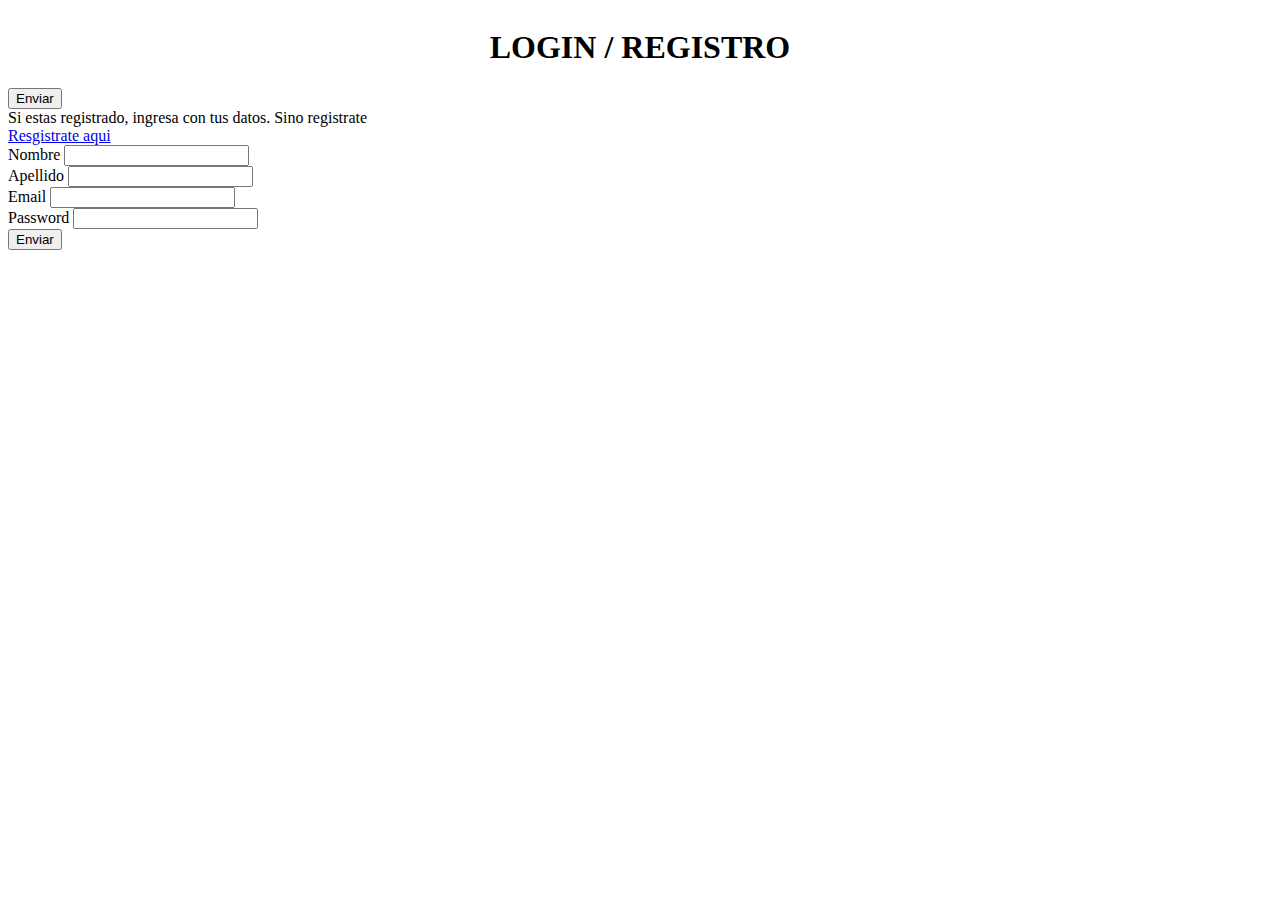
<file: index.html>
<!DOCTYPE html>
<html lang="en">
<head>
    <meta charset="UTF-8">
    <meta http-equiv="X-UA-Compatible" content="IE=edge">
    <meta name="viewport" content="width=device-width, initial-scale=1.0">
    <link href="https://cdn.jsdelivr.net/npm/bootstrap@5.0.2/dist/css/bootstrap.min.css" rel="stylesheet" integrity="sha384-EVSTQN3/azprG1Anm3QDgpJLIm9Nao0Yz1ztcQTwFspd3yD65VohhpuuCOmLASjC" crossorigin="anonymous">
    <link rel="stylesheet" href="./css/style.css">
    <title>Login</title>
</head>
<body>
    <main>
        <section>
            <div class="tituloPrincipal">
                <h1 class="titulo">LOGIN / REGISTRO</h1>
            </div>
        </section>
        <div class="col-12">
            <button type="submit" class="btn btn-primary d-none" id="enviarRegistro">Enviar</button>
        </div>
        <section>
            <div>
                <span>Si estas registrado, ingresa con tus datos. Sino registrate</span>
            </div>
            <a href="./pages/registro.html">Resgistrate aqui</a>
        </section>
        <section class="container-xl">
            <form class="row g-3">
                <div class="col-md-6">
                    <label for="inputName" class="form-label">Nombre</label>
                    <input type="text" class= "form-control" id="nameLogin" required>
                </div>
                <div class="col-md-6">
                    <label for="inputApellido" class="form-label">Apellido</label>
                    <input type="text" class= "form-control" id="lastNameLogin" required>
                </div>
                <div class="col-md-6">
                    <label for="inputEmail4" class="form-label">Email</label>
                    <input type="email" class="form-control" id="emailLogin" required>
                </div>
                <div class="col-md-6">
                    <label for="inputPassword4" class="form-label">Password</label>
                    <input type="password" class="form-control" id="passwordLogin"required>
                </div>
                <div class="col-12">
                    <button type="submit" class="btn btn-primary" id="ingresar">Enviar</button>
                </div>
            </form>
        </section>
    </main>
    <script src="https://cdn.jsdelivr.net/npm/bootstrap@5.0.2/dist/js/bootstrap.bundle.min.js" integrity="sha384-MrcW6ZMFYlzcLA8Nl+NtUVF0sA7MsXsP1UyJoMp4YLEuNSfAP+JcXn/tWtIaxVXM" crossorigin="anonymous"></script>
    <script src="./js/registro.js"></script>
</body>
</html>
</file>
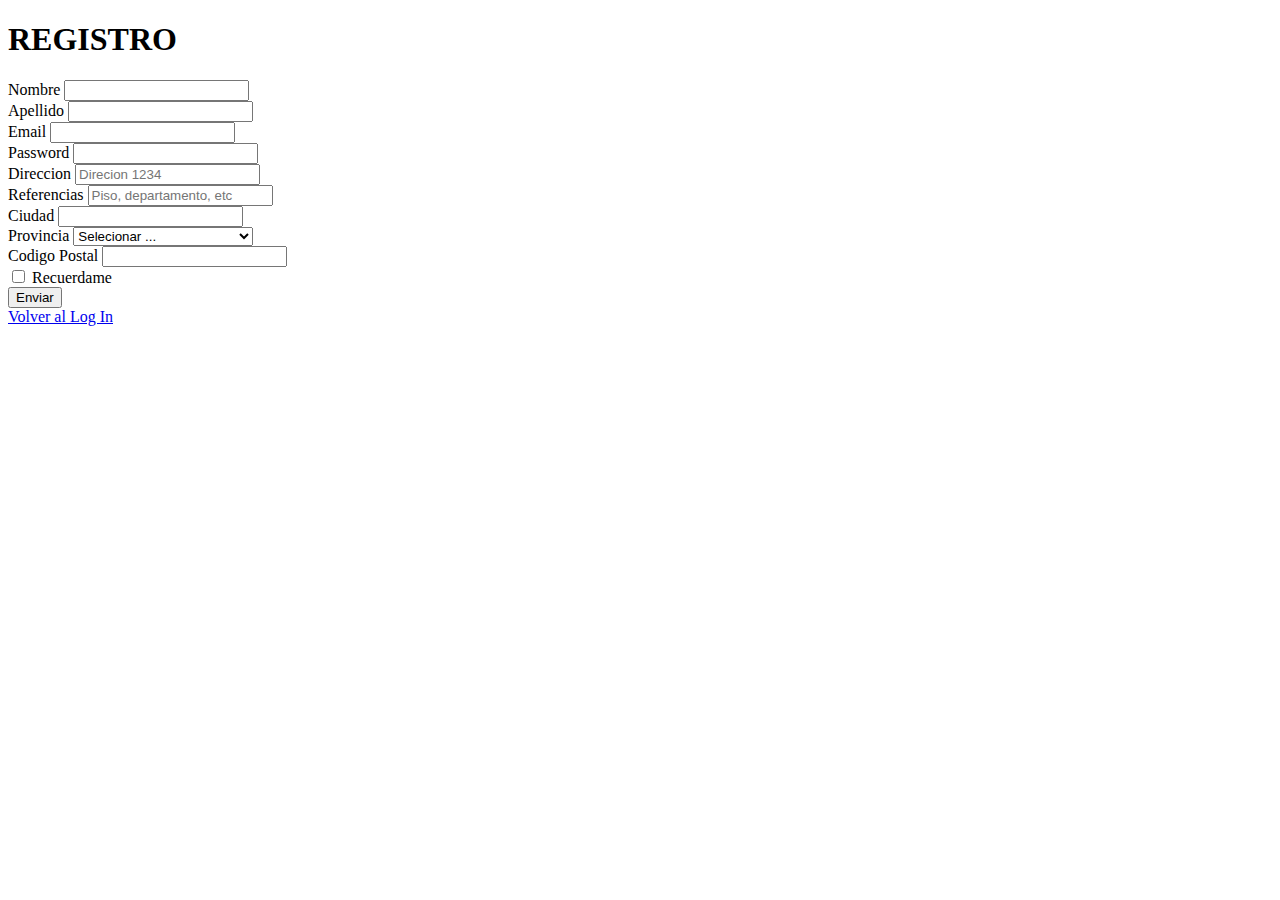
<file: pages/registro.html>
<!DOCTYPE html>
<html lang="es">
<head>
    <meta charset="UTF-8">
    <meta http-equiv="X-UA-Compatible" content="IE=edge">
    <meta name="viewport" content="width=device-width, initial-scale=1.0">
    <link href="https://cdn.jsdelivr.net/npm/bootstrap@5.0.2/dist/css/bootstrap.min.css" rel="stylesheet" integrity="sha384-EVSTQN3/azprG1Anm3QDgpJLIm9Nao0Yz1ztcQTwFspd3yD65VohhpuuCOmLASjC" crossorigin="anonymous">
    <title>Registrate</title>
</head>
<body>
    <div class="container-xl">
        <div class="d-flex justify-content-center">
            <h1>REGISTRO</h1>
        </div>
        <form class="row g-3">
            <div class="col-md-6">
                <label for="inputName" class="form-label">Nombre</label>
                <input type="text" class= "form-control" id="name" required>
            </div>
            <div class="col-md-6">
                <label for="inputApellido" class="form-label">Apellido</label>
                <input type="text" class= "form-control" id="lastName" required>
            </div>
            <div class="col-md-6">
                <label for="inputEmail4" class="form-label">Email</label>
                <input type="email" class="form-control" id="email" required>
            </div>
            <div class="col-md-6">
                <label for="inputPassword4" class="form-label">Password</label>
                <input type="password" class="form-control" id="password"required>
            </div>
            <div class="col-12">
                <label for="inputAddress" class="form-label">Direccion</label>
                <input type="text" class="form-control" id="adress" placeholder="Direcion 1234" required>
            </div>
            <div class="col-12">
                <label for="inputAddress2" class="form-label">Referencias</label>
                <input type="text" class="form-control" id="adress2" placeholder="Piso, departamento, etc" required>
            </div>
            <div class="col-md-6">
                <label for="inputCity" class="form-label">Ciudad</label>
                <input type="text" class="form-control" id="city" required>
            </div>
            <div class="col-md-4">
                <label for="inputState" class="form-label">Provincia</label>
                <select id="province" class="form-select" required>
                    <option selected>Selecionar ...</option>
                    <option>BUENOS AIRES</option>
                    <option>CABA</option>
                    <option>CATAMARCA</option>
                    <option>CHACHO</option>
                    <option>CHUBUT</option>
                    <option>CORDOBA</option>
                    <option>CORRIENTES</option>
                    <option>ENTRE RIOS</option>
                    <option>FORMOSA</option>
                    <option>JUJUY</option>
                    <option>LA PAMPA</option>
                    <option>LA RIOJA</option>
                    <option>MENDOZA</option>
                    <option>MISONES</option>
                    <option>NEUQUEN</option>
                    <option>RIO NEGRO</option>
                    <option>SALTA</option>
                    <option>SAN JUAN</option>
                    <option>SAN LUIS</option>
                    <option>SANTA CRUZ</option>
                    <option>SANTA FE</option>
                    <option>SANTIAGO DEL ESTERO</option>
                    <option>TIERRA DEL FUEGO</option>
                    <option>TUCUMAN</option>
                </select>
            </div>
            <div class="col-md-2">
                <label for="inputZip" class="form-label">Codigo Postal</label>
                <input type="text" class="form-control" id="postalCode" required>
            </div>
            <div class="col-12">
                <div class="form-check">
                    <input class="form-check-input" type="checkbox" id="gridCheck">
                    <label class="form-check-label" for="gridCheck">
                    Recuerdame
                    </label>
                </div>
            </div>
            <div class="col-12">
              <button type="submit" class="btn btn-primary" id="enviarRegistro">Enviar</button>
            </div>
            <div class="col-12">
                <a href="../index.html">Volver al Log In</a>
            </div>
          </form>
    </div>
    <script src="https://cdn.jsdelivr.net/npm/bootstrap@5.0.2/dist/js/bootstrap.bundle.min.js" integrity="sha384-MrcW6ZMFYlzcLA8Nl+NtUVF0sA7MsXsP1UyJoMp4YLEuNSfAP+JcXn/tWtIaxVXM" crossorigin="anonymous"></script>
    <script src="../js/registro.js"></script>
</body>
</html>
</file>
<file: css/style.css>
.tituloPrincipal{
    display: flex;
    justify-content: center;
}

.formulario {
    font-family: "Mouse Memoirs", sans-serif;
    font-size: 1.3rem;
    padding: 10px;
    display: -webkit-box;
    display: -ms-flexbox;
    display: flex;
    -webkit-box-orient: vertical;
    -webkit-box-direction: normal;
        -ms-flex-direction: column;
            flex-direction: column;
    width: 100%;
  }
  .formulario .col-ancho {
    width: 45%;
  }
  .formulario .inputEmail {
    margin-top: 10px;
  }
  .formulario .button {
    padding: 8px 0px;
    background-color: #B40000;
    color: white;
    border: 0.5px solid black;
  }
  .formulario .buttonAlert {
    background-color: #B40000;
    color: white;
  }
</file>
